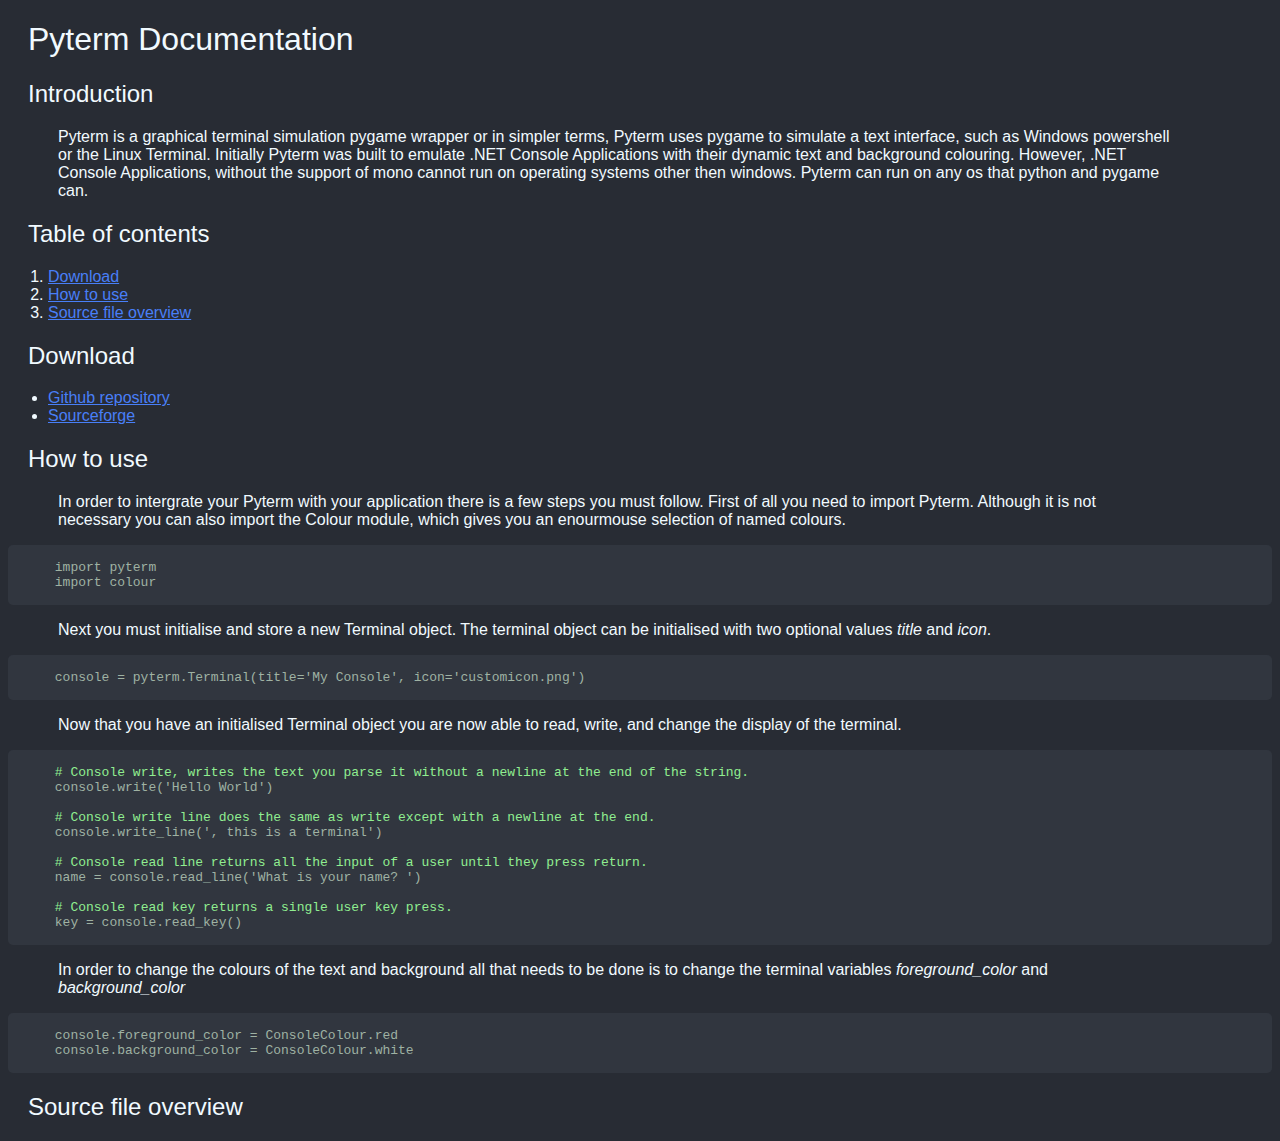
<file: Documentation/index.html>
<!DOCTYPE html>
<html>
<head>
  <style>
    body {
      background-color: #282C34;
    }
    h1, h2, h3, p, li {
      color: #F1FAFF;
      font-family: 'Arial', Gadget, sans-serif;
      font-weight: 50;
    }
    h1, h2, h3 {
      margin-left: 20px;
    }
    p{
      margin-left: 50px;
      margin-right: 100px;
    }
    pre {
      background-color: #31363F;
      border-radius: 5px;
      color: #9FB2A3;
    }
    a {
      color: #487FF8;
    }
    .comment {
      color: lightgreen;
    }
  </style>
</head>
<body>
  <h1>Pyterm Documentation</h1>
  <h2>Introduction</h2>
  <p><b>Pyterm</b> is a graphical terminal simulation pygame wrapper or in simpler
  terms, <b>Pyterm</b> uses pygame to simulate a text interface, such as Windows
  powershell or the Linux Terminal. Initially <b>Pyterm</b> was built to emulate .NET
  Console Applications with their dynamic text and background colouring. However,
  .NET Console Applications, without the support of mono cannot run on operating
  systems other then windows. <b>Pyterm</b> can run on any os that python and pygame
  can.
  </p>
  <h2>Table of contents</h2>
  <ol>
    <li><a href='#'>Download</a></li>
    <li><a href='#'>How to use</a></li>
    <li><a href='#'>Source file overview</a></li>
  </ol>
  <h2>Download</h2>
  <ul>
    <li><a href='#'>Github repository</a></li>
    <li><a href='#'>Sourceforge</a></li>
  </ul>
  <h2>How to use</h2>
  <p>
    In order to intergrate your <b>Pyterm</b> with your application there is a few steps
    you must follow. First of all you need to import <b>Pyterm</b>. Although it is not
    necessary you can also import the Colour module, which gives you an
    enourmouse selection of named colours.
  </p>
<pre>

      import pyterm
      import colour
    </pre>
  <p>
    Next you must initialise and store a new Terminal object. The terminal object
    can be initialised with two optional values <i>title</i> and <i>icon</i>.
  </p>
<pre>

      console = pyterm.Terminal(title='My Console', icon='customicon.png')
    </pre>
  <p>
    Now that you have an initialised Terminal object you are now able to read, write,
    and change the display of the terminal.
  </p>
<pre>

      <span class='comment'># Console write, writes the text you parse it without a newline at the end of the string.</span>
      console.write('Hello World')

      <span class='comment'># Console write line does the same as write except with a newline at the end.</span>
      console.write_line(', this is a terminal')

      <span class='comment'># Console read line returns all the input of a user until they press return.</span>
      name = console.read_line('What is your name? ')

      <span class='comment'># Console read key returns a single user key press.</span>
      key = console.read_key()
    </pre>
  <p>
    In order to change the colours of the text and background all that needs to be done is to change
    the terminal variables <i>foreground_color</i> and <i>background_color</i>
  </p>
<pre>

      console.foreground_color = ConsoleColour.red
      console.background_color = ConsoleColour.white

</pre>
  <h2>Source file overview</h2>
</body>
</html>
</file>
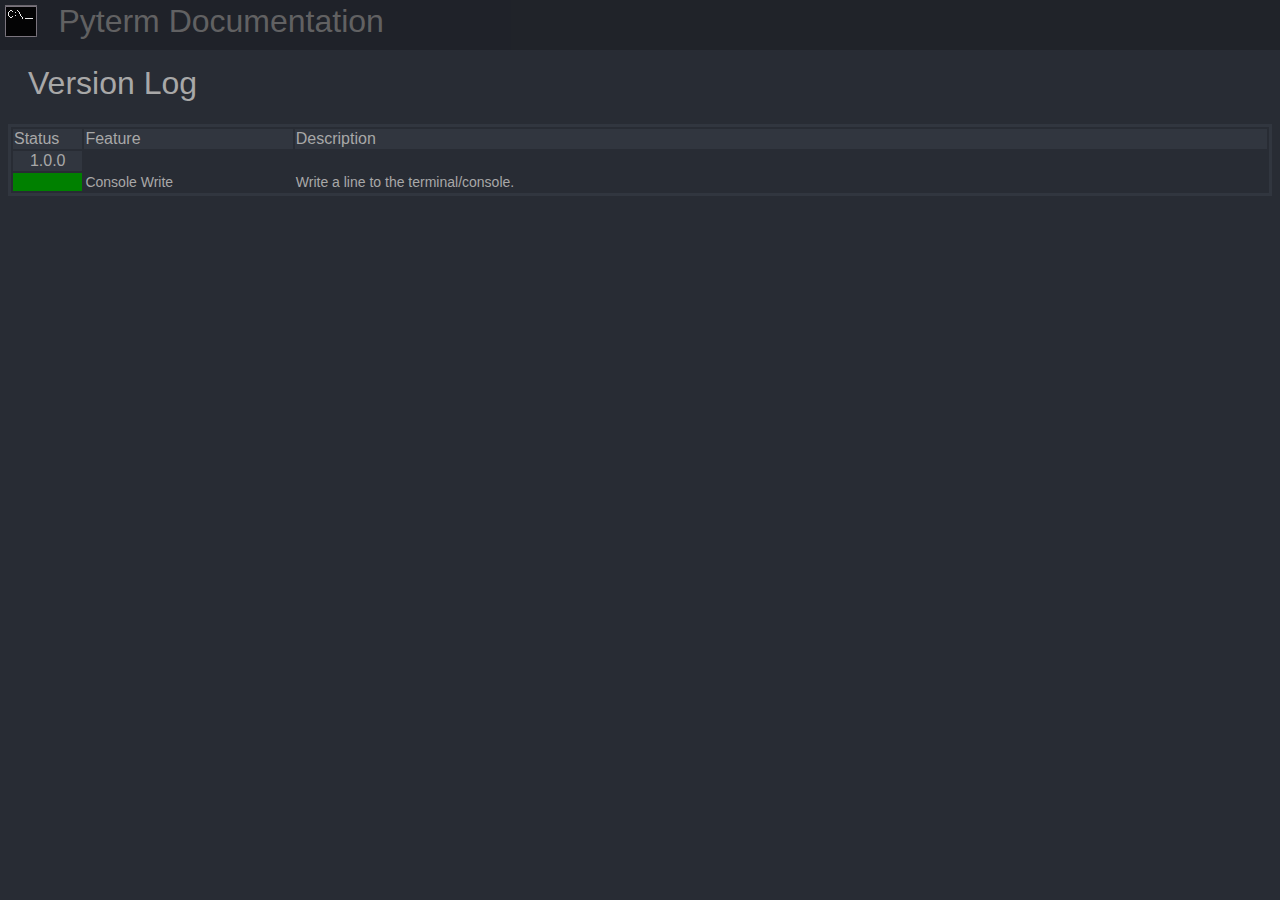
<file: docs/version_log.html>
<!DOCTYPE html>
<html>
<head>
  <link rel="stylesheet" type="text/css" href="style.css">
  <link rel='icon' href='static/icon.png'>
  <style>
    .status-added {
      background-color: green;
    }
    .status-removed {
      background-color: red;
    }
    .status-changed {
      background-color: grey;
    }
    .version-number {
      text-align: center;
      font-size: 16px;
      column-span: all;
      background-color: #31363F;
    }
  </style>
</head>
<body>
  <header id='header'>
    <img id='header-image' src='static/icon.png' alt='Pyterm Logo'/ >
    <h1 id='header-text'>Pyterm Documentation</h1>
  </header>
  </br></br>
  <h1>Version Log</h1>
  <table style='border-color'>
    <thead>
      <tr>
        <th style='font-size: 16px; width: 5%; background-color: #31363F;'>Status</th>
        <th style='font-size: 16px; width: 15%; background-color: #31363F;'>Feature</th>
        <th style='font-size: 16px; width: 70%; background-color: #31363F;'>Description</th>
      </tr>
    </thead>
    <tbody>
      <tr>
        <th class='version-number'>1.0.0</th>
      </tr>
      <tr>
        <th class='status-added'></th>
        <th>Console Write</th>
        <th>Write a line to the terminal/console.</th>
      </tr>

    </tbody>
  </table>
</body>
</html>
</file>
<file: docs/style.css>
body {
  background-color: #282C34;
}

table {
  width: 100%;
  border-style: solid;
  border-color: #31363F;
}

th {
  color: #a8a8a8;
  font-family: 'Arial', Gadget, sans-serif;
  font-weight: 20;
  text-align: left;
  font-size: 14px;
}

ul, ol {
  margin-left: 40px;
}

h1, h2, h3, p, li {
  color: #a8a8a8;
  font-family: 'Arial', Gadget, sans-serif;
  font-weight: 50;
}

h1, h2, h3 {
  margin-left: 20px;
}

p{
  margin-left: 40px;
  margin-right: 100px;
}

pre {
  background-color: #31363F;
  border-radius: 5px;
  color: #9FB2A3;
  margin-left: 0px;
  width: 100%;
}

a {
  color: #487FF8;
  text-decoration: none;
}

a.heading {
  color: #a8a8a8;
}

thead {
  border-style: solid;
  border-color: #31363F;
}

.string {
  color: lightgreen;
}

.keyword {
  color: orange;
}

.p_keyword {
  color: rgb(188,120,189);
}

.comment {
  font-style: oblique;
  color: #696969;
}

#header {
  width: 100%;
  height: 50px;
  background-color: #1F2228;
  top: 0px;
  left: 0px;
  position: fixed;
  z-index: 10000;
  opacity: 0.9;
  display: inline-block;
}

#header-image {
  position: absolute;
  top: 5px;
  left: 5px;
}

#header-text {
  position: absolute;
  left: 3%;
  top: 3px;
  margin-top: 0px;
  color: #686868;
}

#header-backtotop {
  position: absolute;
  right: 5px;
  top: 5px;
}
</file>
